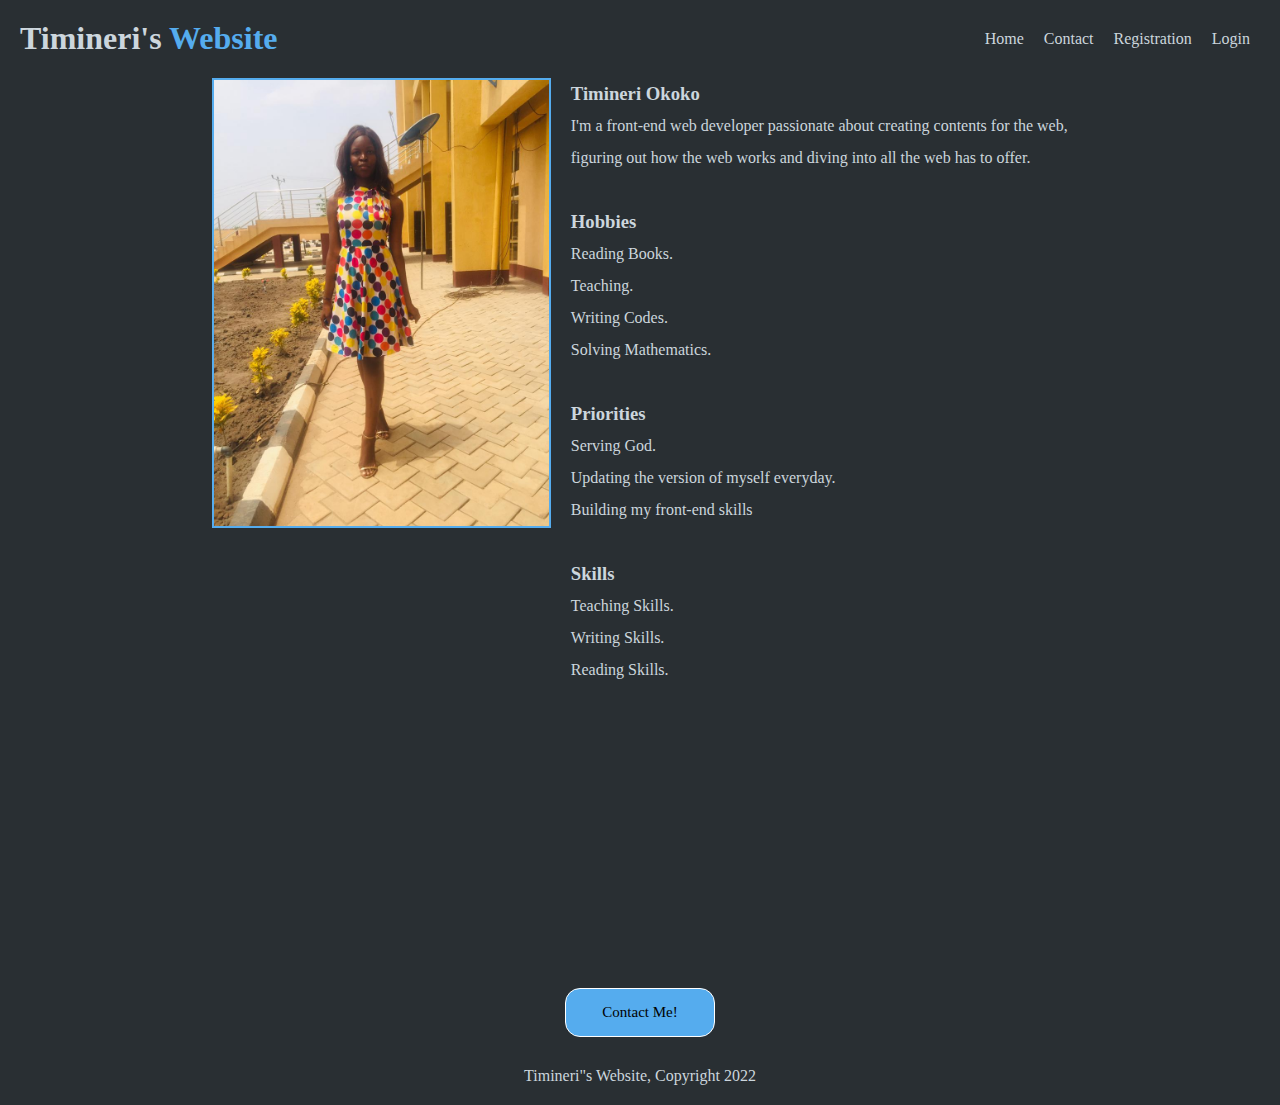
<file: index.html>
<!DOCTYPE html>
<html lang="en">
<head>
    <meta charset="UTF-8">
    <meta http-equiv="X-UA-Compatible" content="IE=edge">
    <meta name="viewport" content="width=device-width, initial-scale=1.0">
    <link rel="stylesheet" href="style.css">
    <title>Zuri's Linked Pages</title>
</head>
<body>
    <header>
    <div>
        <h1>Timineri's <span style="color: #55ACEE;"> Website </span></h1>
    </div>
    <div>
        <ul id="links">
            <a href="index.html" id="home"> <li>Home</li> </a>
            <a href="contact.html" id="contact"> <li>Contact</li> </a>
            <a href="registration.html" id="registration"> <li> Registration</li> </a>
            <a href="login.html" id="login"> <li>Login</li> </a>
        </ul>
    </div>
    </header>

    <main class="home">
        
        <div class="image">
            <img src="Timineri.jpg" alt="Mypicture">
        </div>

        <div class="content">
            <h3> Timineri Okoko </h3>
            <p> I'm a front-end web developer passionate about 
                creating contents for the web, <br> figuring out how 
                the web works and diving into all the web has to offer.
            </p>
            <br>
            <h3>Hobbies</h3>
            <ul>
                <li>Reading Books.</li>
                <li>Teaching.</li>
                <li>Writing Codes.</li>
                <li>Solving Mathematics.</li>
            </ul>
            <br>

            <h3>Priorities</h3>
            <ul>
                <li>Serving God.</li>
                <li>Updating the version of myself everyday.</li>
                <li>Building my front-end skills</li>
            </ul>
            <br>

            <h3>Skills</h3>
            <ul>
                <li>Teaching Skills.</li>
                <li>Writing Skills.</li>
                <li>Reading Skills.</li>
            </ul>
        </div>

    </main>

    <a href="contact.html"> <button> Contact Me! </button> </a>

    <footer>
        <p> Timineri"s Website, Copyright 2022 </p>
    </footer>
</body>
</html>
</file>
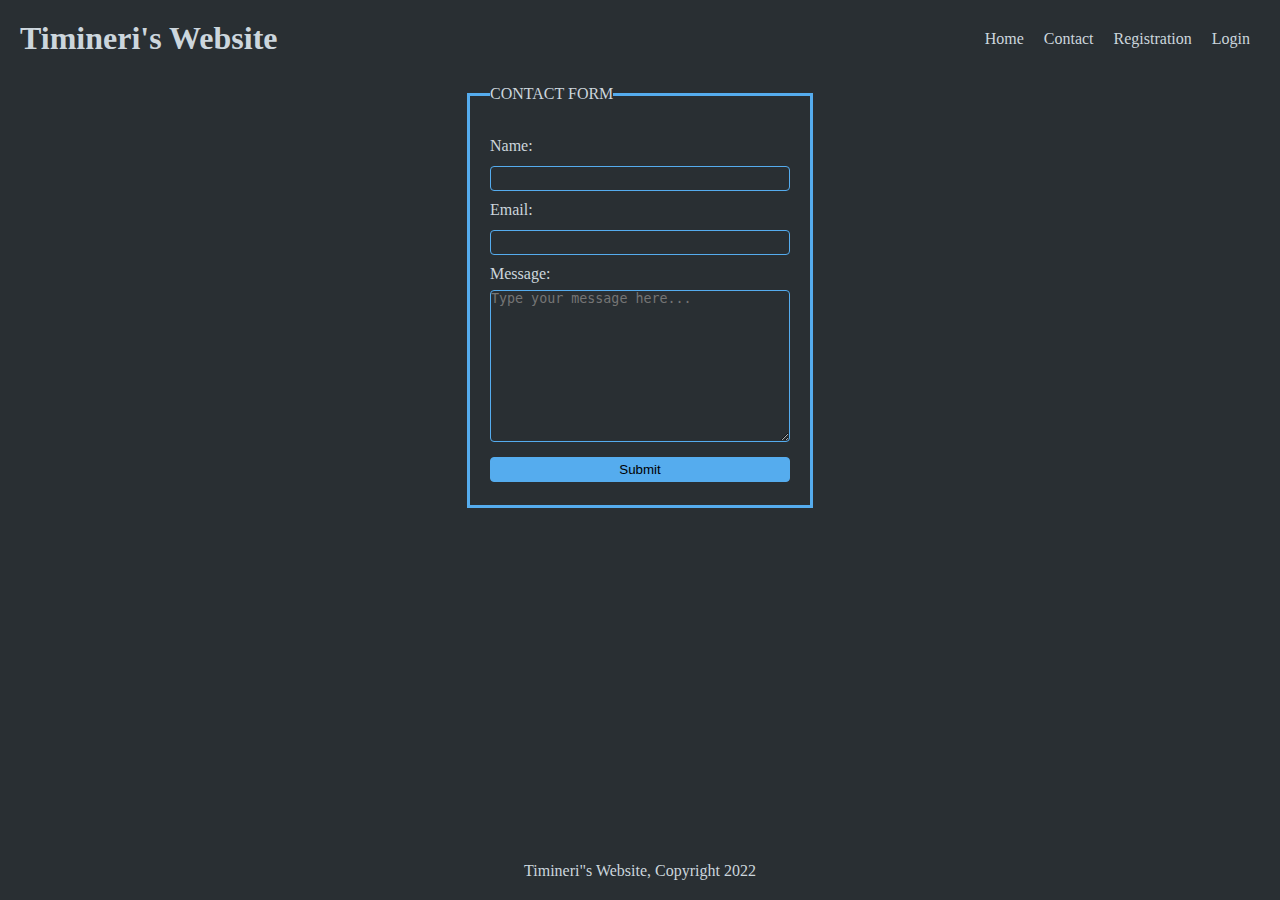
<file: contact.html>
<!DOCTYPE html>
<html lang="en">
<head>
    <meta charset="UTF-8">
    <meta http-equiv="X-UA-Compatible" content="IE=edge">
    <meta name="viewport" content="width=device-width, initial-scale=1.0">
    <link rel="stylesheet" href="style.css">
    <title>Contact Page</title>
</head>
<body>
    <header>
        <div>
            <h1>Timineri's Website</h1>
        </div>
        <div>
            <ul id="links">
                <a href="index.html" id="home"> <li>Home</li> </a>
                <a href="contact.html" id="contact"> <li>Contact</li> </a>
                <a href="registration.html" id="registration"> <li> Registration</li> </a>
                <a href="login.html" id="login"> <li>Login</li> </a>
            </ul>
        </div>
        </header>
    
        <main>
            <div>
                <form action="" id="form-main">
                    <fieldset>
                    <legend>CONTACT FORM</legend> 

                    <label for="Name"> Name: </label> <br>
                    <input type="text" id="Name" name="Name"> <br>

                    <label for="Email"> Email: </label> <br>
                    <input type="email" id="Email" name="Email"> <br>

                    <label for="Message"> Message: </label> <br>
                    <textarea tpye="text" name="Message" id="Message" cols="25" rows="10" placeholder="Type your message here..."></textarea> <br>
               
                    <input type="submit" value="Submit" id="submit">
                </fieldset>
                </form>
            </div>
        </main>
    
        <footer>
            <p> Timineri"s Website, Copyright 2022 </p>
        </footer>
</body>
</html>
</file>
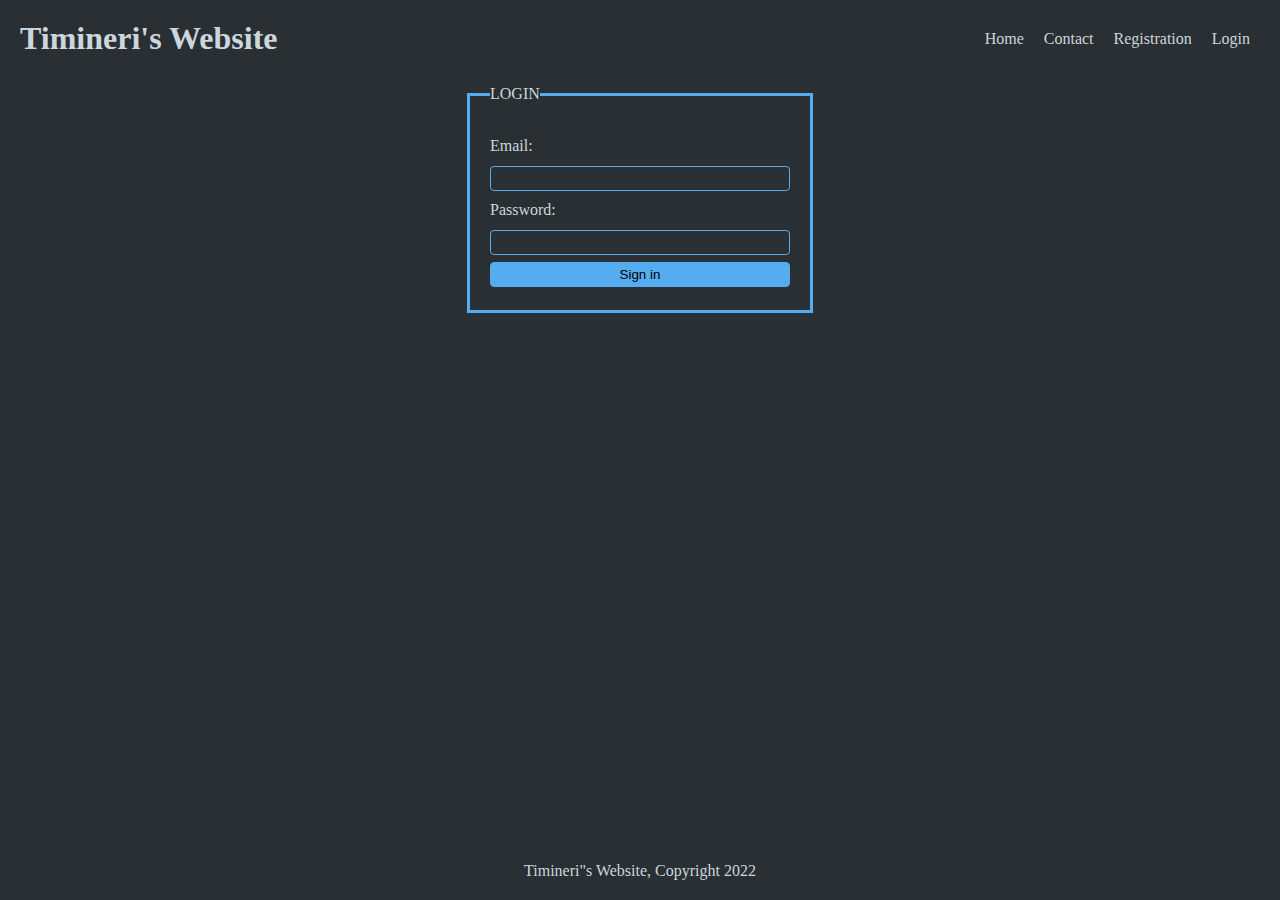
<file: login.html>
<!DOCTYPE html>
<html lang="en">
<head>
    <meta charset="UTF-8">
    <meta http-equiv="X-UA-Compatible" content="IE=edge">
    <meta name="viewport" content="width=device-width, initial-scale=1.0">
    <link rel="stylesheet" href="style.css">
    <title>Login Page</title>
</head>
<body>
    <header>
        <div>
            <h1>Timineri's Website</h1>
        </div>
        <div>
            <ul id="links">
                <a href="index.html" id="home"> <li>Home</li> </a>
                <a href="contact.html" id="contact"> <li>Contact</li> </a>
                <a href="registration.html" id="registration"> <li> Registration</li> </a>
                <a href="login.html" id="login"> <li>Login</li> </a>
            </ul>
        </div>
        </header>
    
        <main>
            <form action="">
                <fieldset>
                    <legend>LOGIN</legend>
                <label for="Email"> Email: </label> <br>
                <input type="email" id="Email" name="Email"> <br>

                <label for="Password"> Password: </label> <br>
                <input type="text/number" id="Password" name="Password"> <br>
           
                <input type="submit" value="Sign in" id="submit">
            </fieldset>
            </form>
        </main>
    
        <footer>
            <p> Timineri"s Website, Copyright 2022 </p>
        </footer>
</body>
</html>
</file>
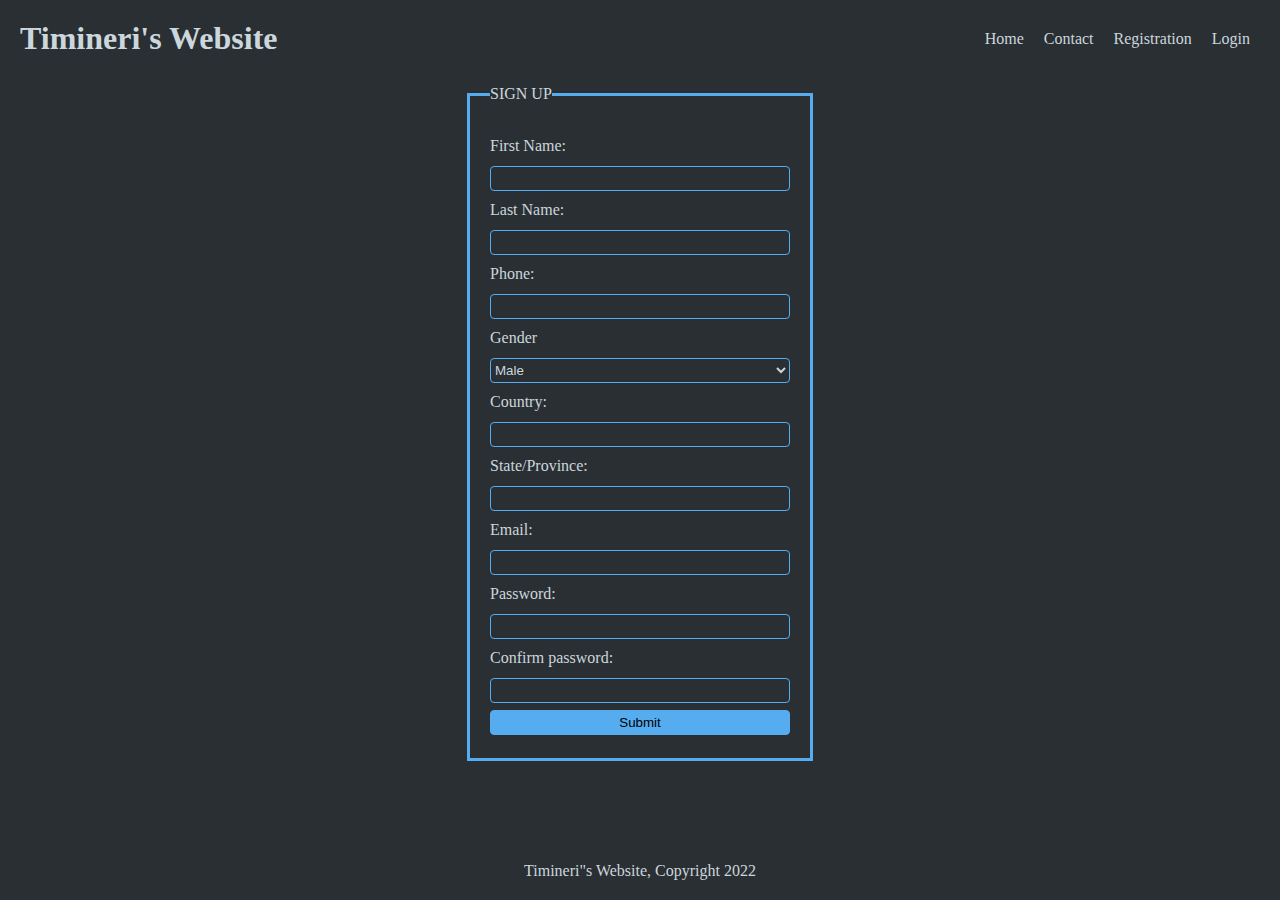
<file: registration.html>
<!DOCTYPE html>
<html lang="en">
<head>
    <meta charset="UTF-8">
    <meta http-equiv="X-UA-Compatible" content="IE=edge">
    <meta name="viewport" content="width=device-width, initial-scale=1.0">
    <link rel="stylesheet" href="style.css">
    <title>Registration page</title>
</head>
<body>
    <header>
        <div>
            <h1>Timineri's Website</h1>
        </div>
        <div>
            <ul id="links">
                <a href="index.html" id="home"> <li>Home</li> </a>
                <a href="contact.html" id="contact"> <li>Contact</li> </a>
                <a href="registration.html" id="registration"> <li> Registration</li> </a>
                <a href="login.html" id="login"> <li>Login</li> </a>
            </ul>
        </div>
        </header>
    
        <main>  
            <form action="">
                <fieldset>
                    <legend> SIGN UP </legend>
                <label for="First Name"> First Name: </label> <br>
                <input type="text" id="First Name" name="First Name"> <br>

                <label for="Last Name"> Last Name: </label> <br>
                <input type="text" id="Last Name" name="Last Name"> <br>

                <label for="Phone"> Phone: </label> <br>
                <input type="number" id="Phone" name="Phone"> <br>

                <label for="Gender"> Gender </label> <br>
                <select name="Gender" id="Gender">
                    <option value="Male"> Male </option>
                    <option value="Female"> Female </option>
                </select> <br>

                <label for="Country"> Country: </label> <br>
                <input type="text" id="Country" name="Country"> <br>

                <label for="State/Province"> State/Province: </label> <br>
                <input type="text" id="State/Province" name="State/Province"> <br>

                <label for="Email"> Email: </label> <br>
                <input type="email" id="Email" name="Email"> <br>

                <label for="Password"> Password: </label> <br>
                <input type="text/number" id="Password" name="Password"> <br>

                <label for="Confirm password"> Confirm password: </label> <br>
                <input type="text/number" id="Confirm password" name="Confirm password"> <br>
           
                <input type="submit" value="Submit" id="submit">
            </fieldset>
            </form>
        </main>
    
        <footer>
            <p> Timineri"s Website, Copyright 2022 </p>
        </footer>
</body>
</html>
</file>
<file: style.css>
*{
    box-sizing: border-box;
    margin: 0px;
    padding: 0px;
}

body{
    background-color: #292F33;
    color: #CCD6DD;
    font-family: Georgia, 'Times New Roman', Times, serif;
    min-height: 100vh;
    display: flex;
    flex-direction: column;
}

header{
    padding: 20px;
    display: flex;
    justify-content: space-between;
}

#links{
    display: flex;
}

ul{
    list-style-type: none;
}

a{
    text-decoration: none;
    color: #CCD6DD;
    padding: 10px;
}

a:hover{
    color: #55ACEE;
}

main{
    display: flex;
    justify-content: center; 
    line-height: 2em;
}

fieldset{
    padding: 20px;
    border: 3px solid #55ACEE;
    width: 100%;
}

#Gender{
    color: #CCD6DD;
    border: 1px solid #55ACEE;
    border-radius: 0.3em;
    width: 300px;
    height: 25px;
    background-color: #292F33;
}

input{
    color: #CCD6DD;
    border: 1px solid #55ACEE;
    border-radius: 0.3em;
    width: 300px;
    height: 25px;
    background-color: #292F33;
}

textarea{
    border: 1px solid #55ACEE;
    border-radius: 0.3em;
    width: 100%;
    background-color: #292F33;
    color: #CCD6DD;
}

#submit{
    background-color: #55ACEE;
    color: black;
}

#submit:hover{
    background-color: #292F33;
}

footer{
    text-align: center;
    margin-top: auto;
    padding: 20px;
}

.home{
    height: 100vh;
    display: flex;
    justify-content: center;
}

img{
    height: 50%;
    border: 2px solid #55ACEE;
    margin-right: 20px;
}

a{
    margin: auto;
}

button{
    text-align: center;
    background-color: #55ACEE;
    width: 150px;
    padding: 15px;
    border-radius: 1em;
    border: 1px solid white;
    font-size: 15px;
    font-family: Georgia, 'Times New Roman', Times, serif;
    cursor: pointer;
}

button:hover{
    background-color: #292F33;
    border: 1px solid #CCD6DD;
    color: #CCD6DD;
}
</file>
